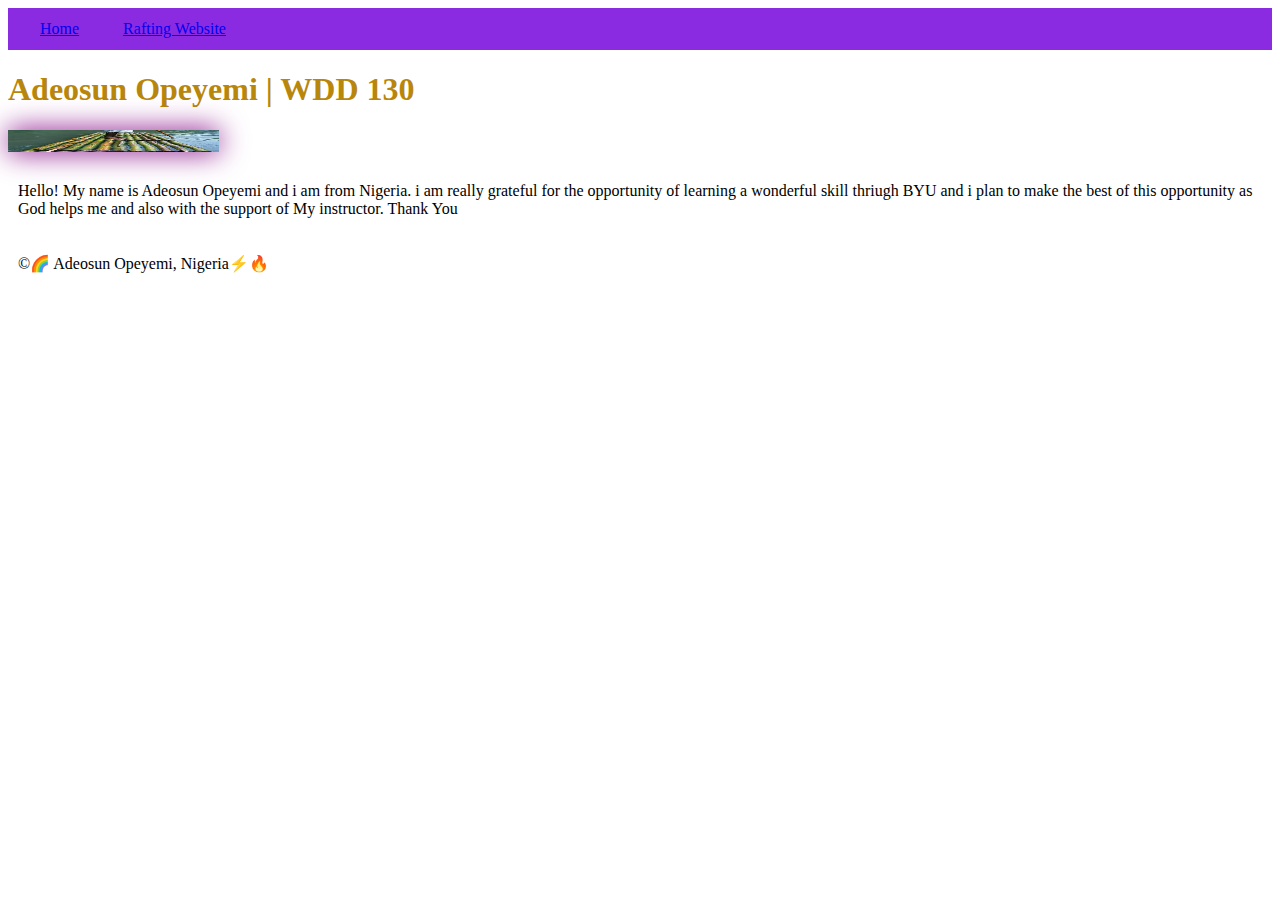
<file: index.html>
<!DOCTYPE html>
<html lang="en-US">

<head>
    <link rel="stylesheet" href="styles/styles.css">
    <meta charset="utf-8">
    <meta name="viewport" content="width=device-width,initial-scale=1.0">
    <title>Adeosun Opeyemi |WDD 130</title>
</head>

<body>
    <header>
        <nav>
            <a href="#">Home</a>
            <a href="wwr/">Rafting Website</a>
        </nav>
    </header>
    <main>
        <h1>Adeosun Opeyemi | WDD 130</h1>
        <img src="images/profile.jpeg" alt="Hello, My name is Adeosun Opeyemi" width="200">
        <p>Hello! My name is Adeosun Opeyemi and i am from Nigeria. i am really grateful for the opportunity of learning
            a wonderful skill thriugh BYU and i plan to make the best of this opportunity as God helps me and also with
            the support of My instructor. Thank You</p>
    </main>
    <footer>
        <p>©🌈 Adeosun Opeyemi, Nigeria⚡🔥</p>
    </footer>
</body>

</html>
</file>
<file: styles/styles.css>
nav{
    background-color: blueviolet;
    padding: 12px;
}
nav a{
    color: green
    display: block;
    padding: 20px;
}
h1{
    color: darkgoldenrod;
}
img{
    width: 211px;
    height: 22px;
    border: 2px greenyellow;
    padding: auto;
    box-shadow: 0 0 29px purple;
}
p{
    padding: 10px;
}
</file>
